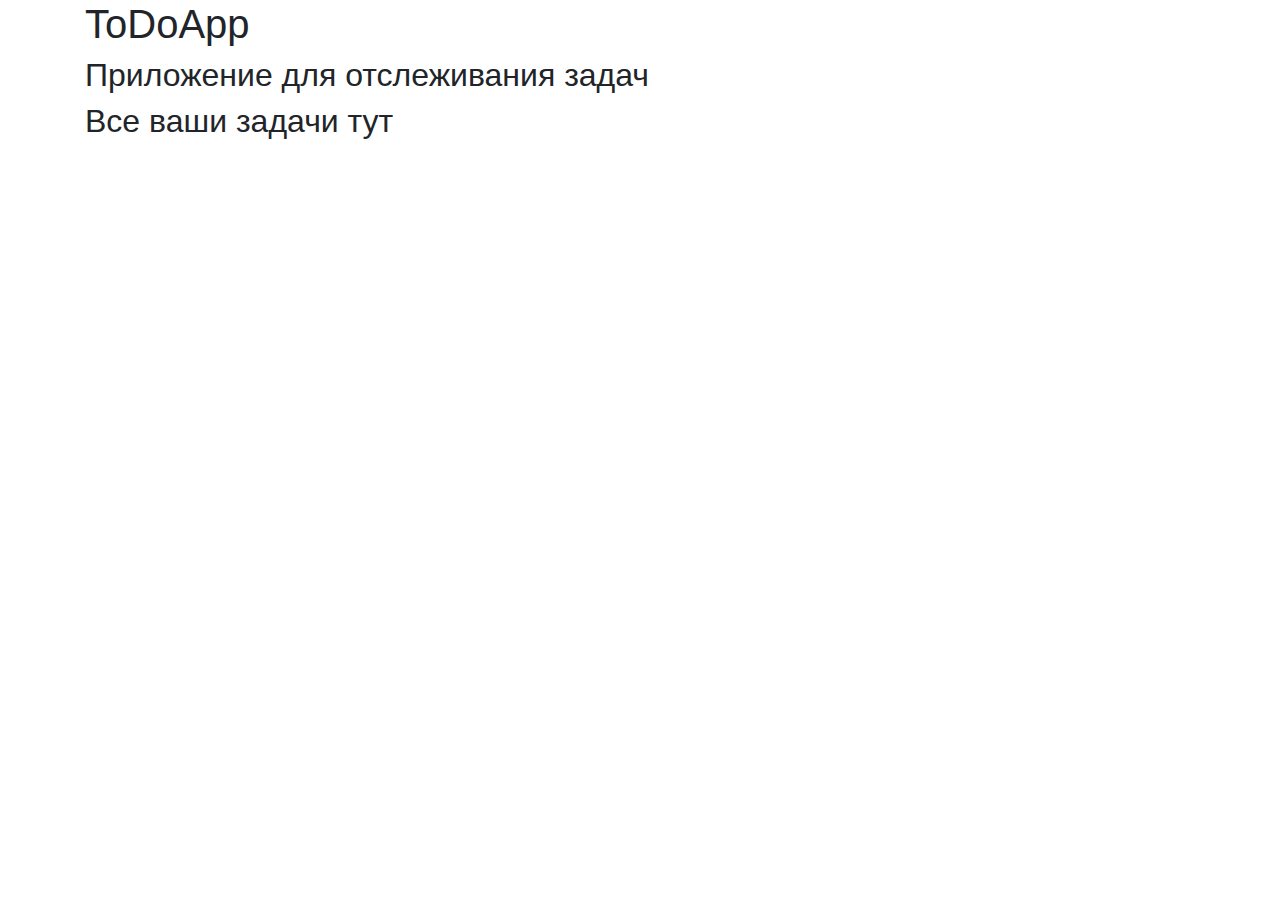
<file: src/main/resources/templates/index.html>
<!doctype html>
<html lang="en" xmlns="http://www.w3.org/1999/html">
<head>
    <!-- Required meta tags -->
    <meta charset="utf-8">
    <meta name="viewport" content="width=device-width, initial-scale=1, shrink-to-fit=no">

    <!-- Bootstrap CSS -->

    <link rel="stylesheet" href="https://stackpath.bootstrapcdn.com/bootstrap/4.4.1/css/bootstrap.min.css"
          integrity="sha384-Vkoo8x4CGsO3+Hhxv8T/Q5PaXtkKtu6ug5TOeNV6gBiFeWPGFN9MuhOf23Q9Ifjh" crossorigin="anonymous">
    <script src="https://code.jquery.com/jquery-3.4.1.slim.min.js"
            integrity="sha384-J6qa4849blE2+poT4WnyKhv5vZF5SrPo0iEjwBvKU7imGFAV0wwj1yYfoRSJoZ+n"
            crossorigin="anonymous"></script>
    <script src="https://cdn.jsdelivr.net/npm/popper.js@1.16.0/dist/umd/popper.min.js"
            integrity="sha384-Q6E9RHvbIyZFJoft+2mJbHaEWldlvI9IOYy5n3zV9zzTtmI3UksdQRVvoxMfooAo"
            crossorigin="anonymous"></script>
    <script src="https://stackpath.bootstrapcdn.com/bootstrap/4.4.1/js/bootstrap.min.js"
            integrity="sha384-wfSDF2E50Y2D1uUdj0O3uMBJnjuUD4Ih7YwaYd1iqfktj0Uod8GCExl3Og8ifwB6"
            crossorigin="anonymous"></script>
    <title>ToDoApp</title>
</head>
<body th:style="'background-image:url(' + @{/images/pic.png} + '); background-repeat: no-repeat, repeat; background-size: cover;'">

<div class="container-fluid p-0">
    <header th:insert="blocks/header :: header"></header>
    <div class="container">
        <div>
            <h1 class="center">ToDoApp</h1>
            <h2>Приложение для отслеживания задач</h2>
            <h2>Все ваши задачи <a th:href="@{/tasks}">тут</a></h2>
        </div>
        <footer th:insert="blocks/footer :: footer"></footer>
    </div>
</div>
</body>
</html>
</file>
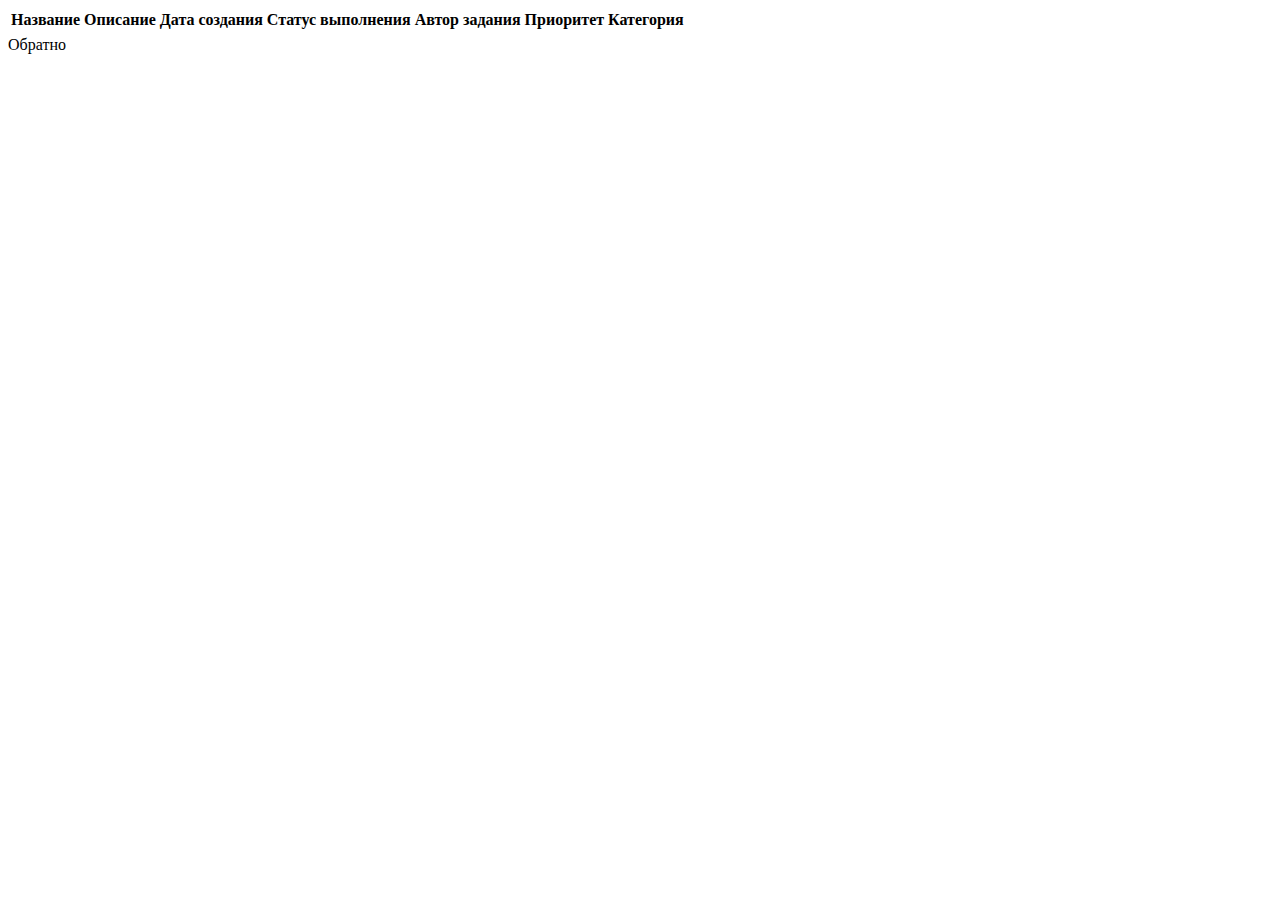
<file: src/main/resources/templates/tasks/alltasks.html>
<!doctype html>
<html lang="en" xmlns:th="http://www.w3.org/1999/xhtml">
<head>

    <!--  Зависимости Bootstrap-->
    <meta charset="utf-8">
    <meta name="viewport" content="width=device-width, initial-scale=1">
    <link href="https://cdn.jsdelivr.net/npm/bootstrap@5.2.3/dist/css/bootstrap.min.css" rel="stylesheet"
          integrity="sha384-rbsA2VBKQhggwzxH7pPCaAqO46MgnOM80zW1RWuH61DGLwZJEdK2Kadq2F9CUG65" crossorigin="anonymous">
    <script src="https://cdn.jsdelivr.net/npm/@popperjs/core@2.11.6/dist/umd/popper.min.js"
            integrity="sha384-oBqDVmMz9ATKxIep9tiCxS/Z9fNfEXiDAYTujMAeBAsjFuCZSmKbSSUnQlmh/jp3"
            crossorigin="anonymous"></script>
    <script src="https://cdn.jsdelivr.net/npm/bootstrap@5.2.3/dist/js/bootstrap.min.js"
            integrity="sha384-cuYeSxntonz0PPNlHhBs68uyIAVpIIOZZ5JqeqvYYIcEL727kskC66kF92t6Xl2V"
            crossorigin="anonymous"></script>
    <link rel="stylesheet" href="https://cdn.jsdelivr.net/npm/bootstrap-icons@1.10.2/font/bootstrap-icons.css">

    <title>Список Заданий</title>
</head>
<body>
<div class="container-fluid p-0">
    <header th:insert="blocks/header :: header"></header>
    <div class="container">
        <div class="row">
            <table class="table">
                <thead>
                <tr>
                    <th scope="col">Название</th>
                    <th scope="col">Описание</th>
                    <th scope="col">Дата создания</th>
                    <th scope="col">Статус выполнения</th>
                    <th scope="col">Автор задания</th>
                    <th scope="col">Приоритет</th>
                    <th scope="col">Категория</th>
                </tr>
                </thead>
                <tbody>
                <tr th:each="task: ${tasks}">
                    <td><a th:text="${task.title}"
                           th:href="@{/tasks/{taskId}(taskId=${task.id})}"/></a></td>
                    <td th:text="${task.description}"/>
                    <td th:text="${#temporals.format(task.created, 'HH:mm dd-MM-yyyy')}"/>
                    <td th:switch="${task.done}">
                        <span th:case="true" th:text="Выполнено"/>
                        <span th:case="false" th:text="'Ожидает' + ' выполнения'"/>
                    </td>
                    <td th:text="${task.user}"/>
                    <td th:text="${task.priority.name}"/>
                    <td th:text="${task.categoriesList}"/>
                </tr>
                </tbody>
            </table>
            <div class="row">
                <div class="col-6"><a class="btn btn-info w-50" th:href="@{/tasks}">Обратно</a></div>
            </div>
            <footer th:insert="blocks/footer :: footer"></footer>
        </div>
    </div>
</div>
</body>
</html>
</file>
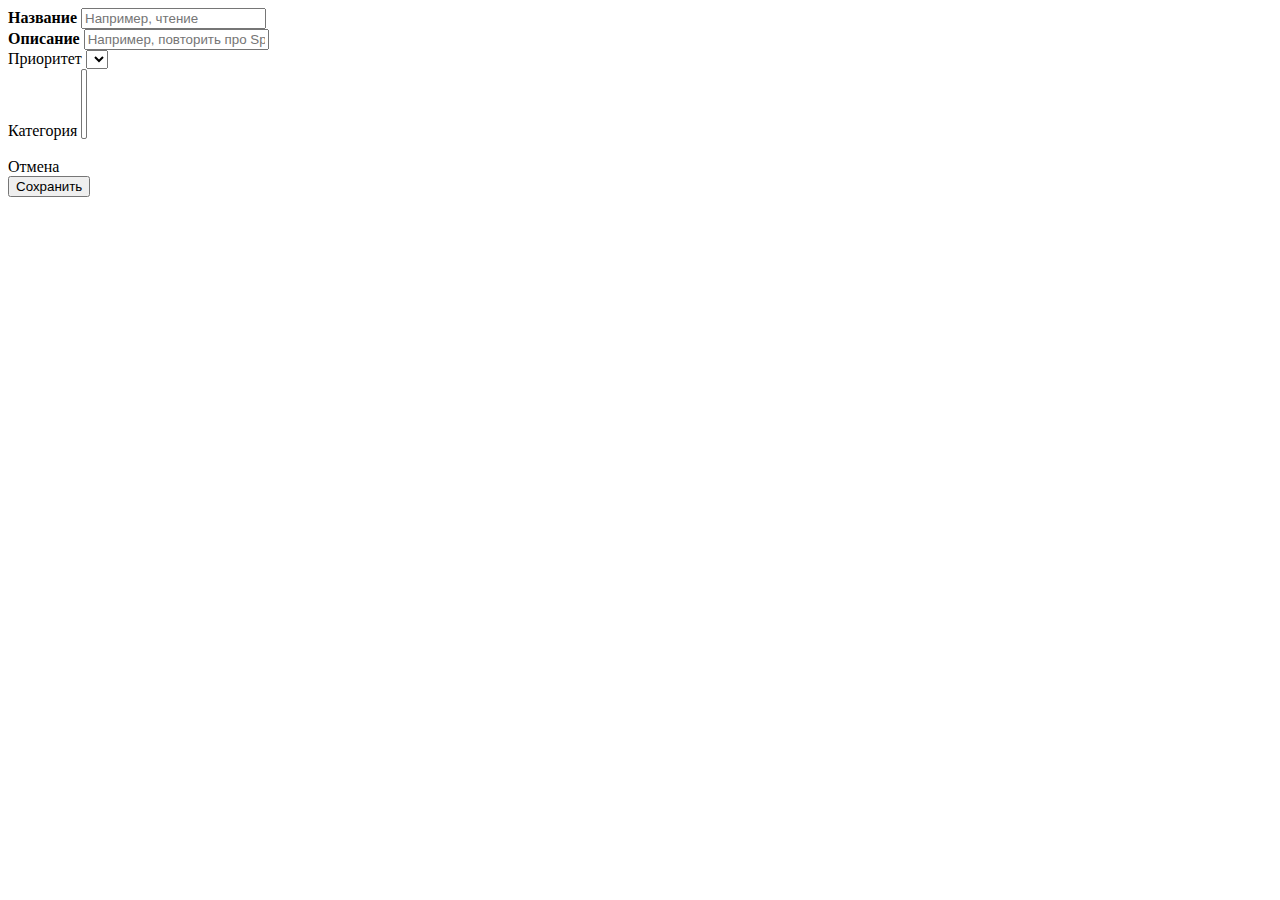
<file: src/main/resources/templates/tasks/create.html>
<!doctype html>
<html lang="en" xmlns:th="http://www.w3.org/1999/xhtml">
<head>

    <!--  Зависимости Bootstrap-->
    <meta charset="utf-8">
    <meta name="viewport" content="width=device-width, initial-scale=1">
    <link href="https://cdn.jsdelivr.net/npm/bootstrap@5.2.3/dist/css/bootstrap.min.css" rel="stylesheet"
          integrity="sha384-rbsA2VBKQhggwzxH7pPCaAqO46MgnOM80zW1RWuH61DGLwZJEdK2Kadq2F9CUG65" crossorigin="anonymous">
    <script src="https://cdn.jsdelivr.net/npm/@popperjs/core@2.11.6/dist/umd/popper.min.js"
            integrity="sha384-oBqDVmMz9ATKxIep9tiCxS/Z9fNfEXiDAYTujMAeBAsjFuCZSmKbSSUnQlmh/jp3"
            crossorigin="anonymous"></script>
    <script src="https://cdn.jsdelivr.net/npm/bootstrap@5.2.3/dist/js/bootstrap.min.js"
            integrity="sha384-cuYeSxntonz0PPNlHhBs68uyIAVpIIOZZ5JqeqvYYIcEL727kskC66kF92t6Xl2V"
            crossorigin="anonymous"></script>

    <title>Создание Задания</title>
</head>
<body>
<div class="container-fluid p-0">
    <header th:insert="blocks/header :: header"></header>
    <div class="container">
        <form class="mt-3" th:action="@{/tasks/create}" method="post" th:object="${priority}"
              enctype="multipart/form-data">
            <div class="mb-3">
                <label for="title" class="form-label"><b>Название</b></label>
                <input type="text" class="form-control" id="title" name="title"
                       placeholder="Например, чтение" required>
            </div>

            <div class="mb-3">
                <label for="title" class="form-label"><b>Описание</b></label>
                <input type="text" class="form-control" id="description" name="description"
                       placeholder="Например, повторить про Spring, глава 1, Spring Быстро" required>
            </div>
            <div class="mb-3">
                <label for="title">Приоритет</label>
                <select name="priority.id" required>
                    <option th:each="priority :${priorities}"
                            th:text="${priority.name}"
                            th:value="${priority.id}">
                </select>
            </div>
            <div class="mb-3">
                <label for="title">Категория</label>
                <select name="categoriesId" multiple="multiple" required>
                    <option th:each="category :${categories}"
                            th:text="${category.name}"
                            th:value="${category.id}">
                </select>
            </div>
            <br>
            <div class="col-6">
                <div class="row">
                    <div class="col-4"><a class="btn btn-dark w-100" th:href="@{/tasks}">Отмена</a>
                    </div>
                    <div class="col-6">
                        <button class="btn btn-primary w-100" type="submit">Сохранить</button>
                    </div>
                    <footer th:insert="blocks/footer :: footer"></footer>
                </div>
            </div>
        </form>
    </div>
</div>
</body>
</html>
</file>
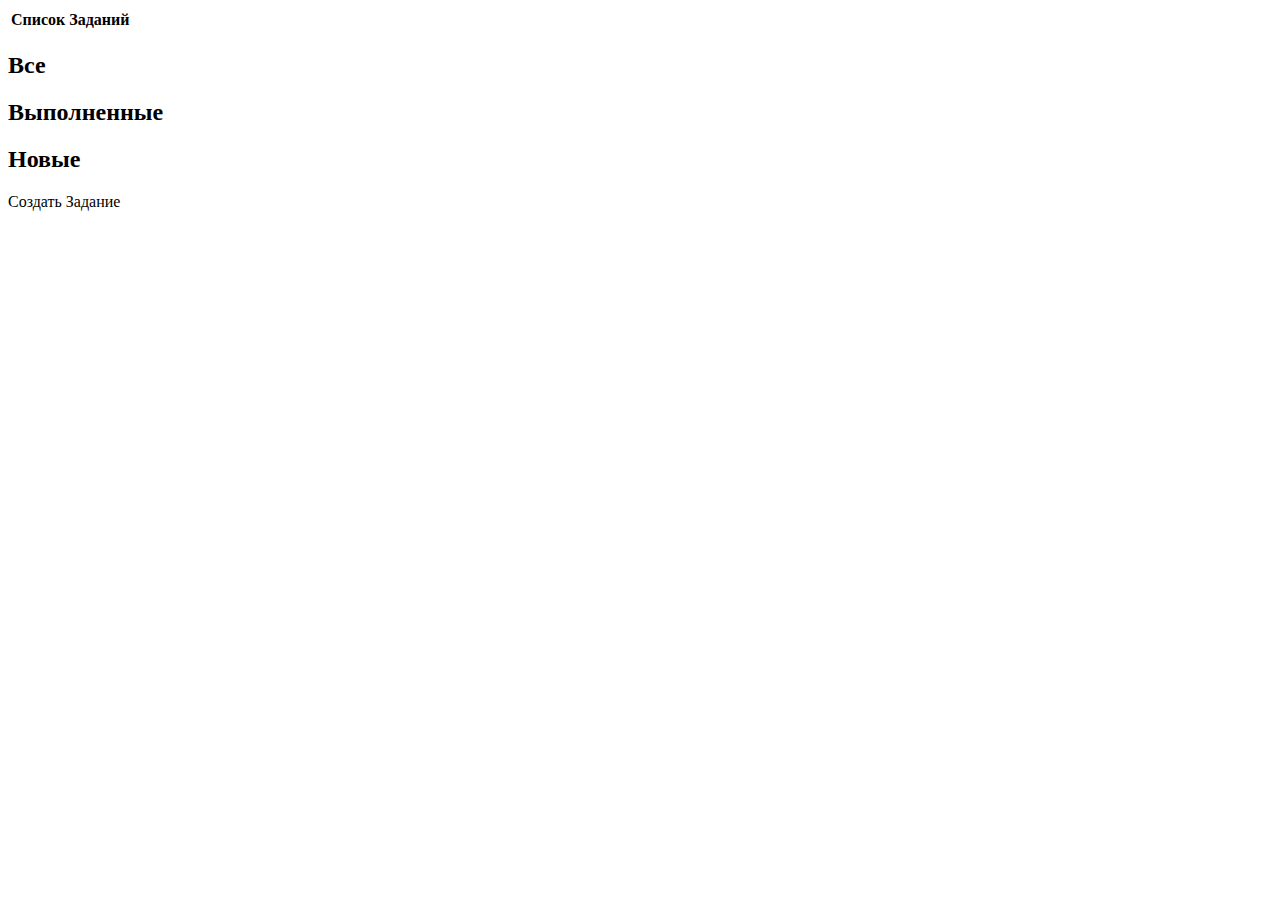
<file: src/main/resources/templates/tasks/list.html>
<!doctype html>
<html lang="en" xmlns:th="http://www.w3.org/1999/xhtml">
<head>

    <!--  Зависимости Bootstrap-->
    <meta charset="utf-8">
    <meta name="viewport" content="width=device-width, initial-scale=1">
    <link href="https://cdn.jsdelivr.net/npm/bootstrap@5.2.3/dist/css/bootstrap.min.css" rel="stylesheet"
          integrity="sha384-rbsA2VBKQhggwzxH7pPCaAqO46MgnOM80zW1RWuH61DGLwZJEdK2Kadq2F9CUG65" crossorigin="anonymous">
    <script src="https://cdn.jsdelivr.net/npm/@popperjs/core@2.11.6/dist/umd/popper.min.js"
            integrity="sha384-oBqDVmMz9ATKxIep9tiCxS/Z9fNfEXiDAYTujMAeBAsjFuCZSmKbSSUnQlmh/jp3"
            crossorigin="anonymous"></script>
    <script src="https://cdn.jsdelivr.net/npm/bootstrap@5.2.3/dist/js/bootstrap.min.js"
            integrity="sha384-cuYeSxntonz0PPNlHhBs68uyIAVpIIOZZ5JqeqvYYIcEL727kskC66kF92t6Xl2V"
            crossorigin="anonymous"></script>
    <link rel="stylesheet" href="https://cdn.jsdelivr.net/npm/bootstrap-icons@1.10.2/font/bootstrap-icons.css">

    <title>Задания</title>
</head>
<body>
<div class="container-fluid p-0">
    <header th:insert="blocks/header :: header"></header>
    <div class="container">
        <div class="row">
            <table class="table">
                <thead>
                <tr>
                    <th scope="col">Список Заданий</th>
                </tr>
                </thead>
            </table>
            <table class="table">
                <tbody>
                <h2><a th:href="@{/tasks/all}">Все</a></h2>
                <h2><a th:href="@{/tasks/completed}">Выполненные</a></h2>
                <h2><a th:href="@{/tasks/new}">Новые</a></h2>
                </tbody>
            </table>
        </div>
        <div class="col-5">
            <div class="row">
                <div class="col-6"><a class="btn btn-primary w-100" th:href="@{/tasks/create}">Создать Задание</a>
                </div>
            </div>
        </div>
        <footer th:insert="blocks/footer :: footer"></footer>
    </div>
</div>
</body>
</html>
</file>
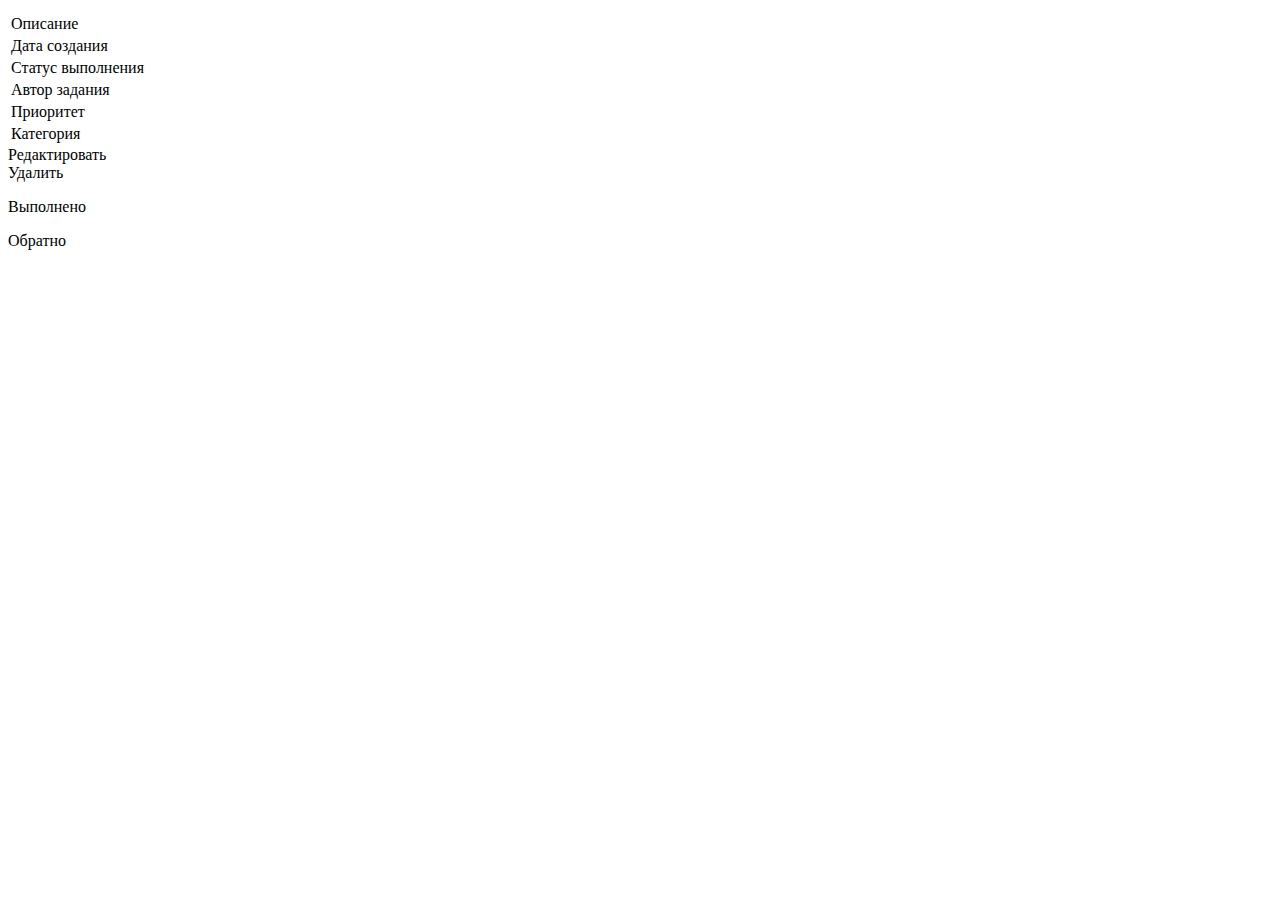
<file: src/main/resources/templates/tasks/one.html>
<!doctype html>
<html lang="en" xmlns:th="http://www.w3.org/1999/xhtml">
<head>

    <!--  Зависимости Bootstrap-->
    <meta charset="utf-8">
    <meta name="viewport" content="width=device-width, initial-scale=1">
    <link href="https://cdn.jsdelivr.net/npm/bootstrap@5.2.3/dist/css/bootstrap.min.css" rel="stylesheet"
          integrity="sha384-rbsA2VBKQhggwzxH7pPCaAqO46MgnOM80zW1RWuH61DGLwZJEdK2Kadq2F9CUG65" crossorigin="anonymous">
    <script src="https://cdn.jsdelivr.net/npm/@popperjs/core@2.11.6/dist/umd/popper.min.js"
            integrity="sha384-oBqDVmMz9ATKxIep9tiCxS/Z9fNfEXiDAYTujMAeBAsjFuCZSmKbSSUnQlmh/jp3"
            crossorigin="anonymous"></script>
    <script src="https://cdn.jsdelivr.net/npm/bootstrap@5.2.3/dist/js/bootstrap.min.js"
            integrity="sha384-cuYeSxntonz0PPNlHhBs68uyIAVpIIOZZ5JqeqvYYIcEL727kskC66kF92t6Xl2V"
            crossorigin="anonymous"></script>

    <title>Задание</title>
</head>
<body>
<div class="container-fluid p-0">
    <header th:insert="blocks/header :: header"></header>
    <div class="container">
        <div class="row">
            <input type="hidden" name="id" th:field="*{id}">
            <table class="table">
                <tbody>
                <tr>
                    <th scope="col" th:text=" 'Название задания: ' + ${task.title}"/>
                <tr>
                    <td scope="row">Описание</td>
                    <td th:text="${task.description}"/>
                </tr>
                <tr>
                    <td scope="row">Дата создания</td>
                    <td th:text="${#temporals.format(task.created, 'HH:mm dd-MM-yyyy')}"/>
                </tr>
                <tr>
                    <td scope="row">Статус выполнения</td>
                    <td th:switch="${task.done}">
                        <span th:case="true" th:text="Выполнено"/>
                        <span th:case="false" th:text="'Ожидает' + ' выполнения'"/>
                    </td>
                </tr>
                <tr>
                    <td scope="row">Автор задания</td>
                    <td th:text="${task.user}"/>
                </tr>
                <tr>
                    <td scope="row">Приоритет</td>
                    <td th:text="${task.priority.name}"/>
                </tr>
                <tr>
                    <td scope="row">Категория</td>
                    <td th:text="${task.categoriesList}"/>
                </tr>

                </tbody>
            </table>
            <div class="col-6">
                <div class="row">
                    <div class="col-4"><a class="btn btn-info w-100"
                                          th:href="@{/tasks/update/{taskId}(taskId=${task.id})}">Редактировать</a>
                    </div>
                    <div class="col-4"><a class="btn btn-danger w-100"
                                          th:href="@{/tasks/delete/{taskId}(taskId=${task.id})}">Удалить</a>
                    </div>
                    <div class="col-4">
                        <div th:switch="${task.done}">
                            <p th:case="false">
                                <a class="btn btn-success w-100"
                                   th:href="@{/tasks/done/{taskId}(taskId=${task.id})}">Выполнено</a>
                        </div>
                    </div>
                    <div class="col-4">
                        <a class="btn btn-dark w-100" th:href="@{/tasks}">Обратно</a>
                    </div>
                </div>
            </div>
        </div>
        <footer th:insert="blocks/footer :: footer"></footer>
    </div>
</div>
</body>
</html>
</file>
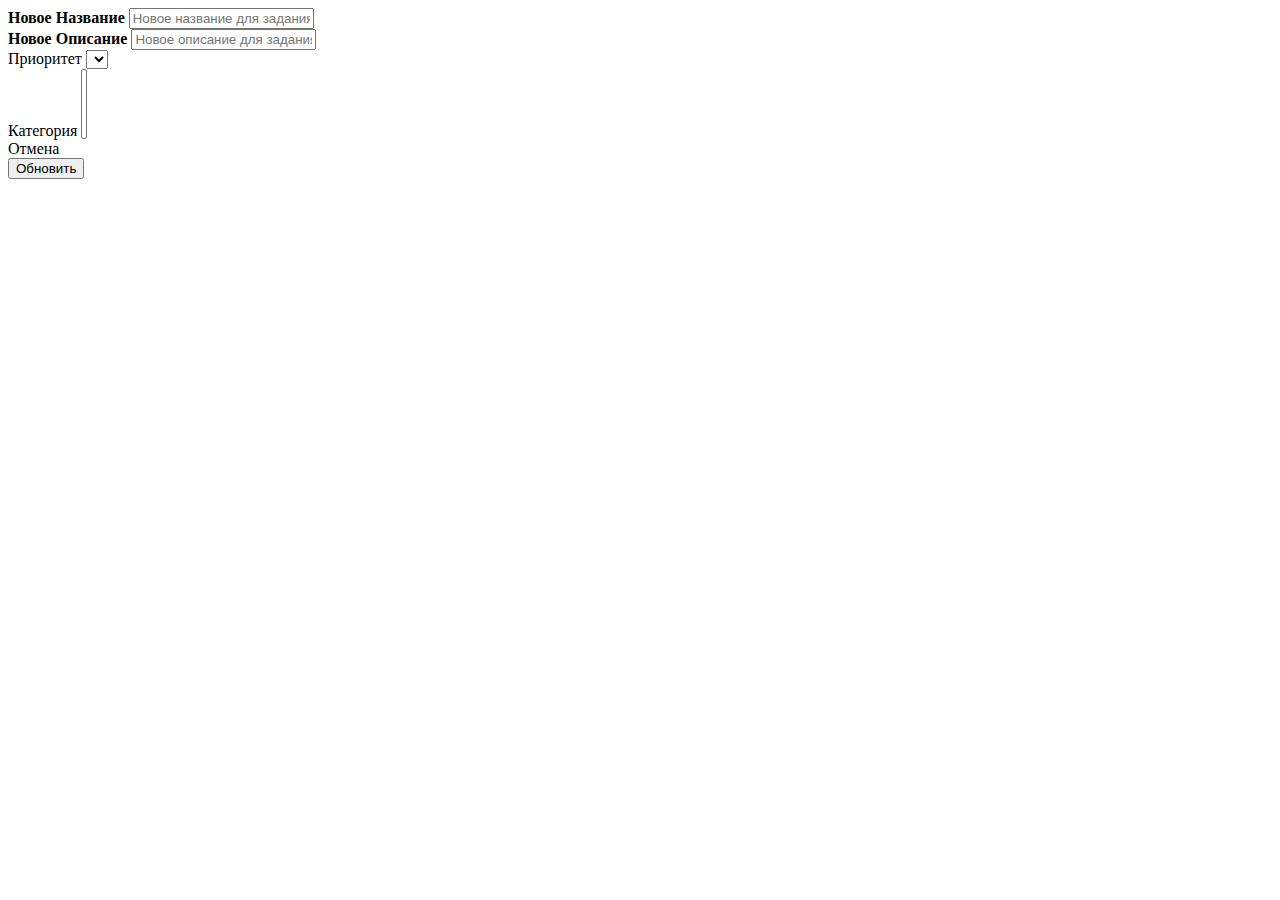
<file: src/main/resources/templates/tasks/update.html>
<!doctype html>
<html lang="en" xmlns:th="http://www.w3.org/1999/xhtml">
<head>

    <!--  Зависимости Bootstrap-->
    <meta charset="utf-8">
    <meta name="viewport" content="width=device-width, initial-scale=1">
    <link href="https://cdn.jsdelivr.net/npm/bootstrap@5.2.3/dist/css/bootstrap.min.css" rel="stylesheet"
          integrity="sha384-rbsA2VBKQhggwzxH7pPCaAqO46MgnOM80zW1RWuH61DGLwZJEdK2Kadq2F9CUG65" crossorigin="anonymous">
    <script src="https://cdn.jsdelivr.net/npm/@popperjs/core@2.11.6/dist/umd/popper.min.js"
            integrity="sha384-oBqDVmMz9ATKxIep9tiCxS/Z9fNfEXiDAYTujMAeBAsjFuCZSmKbSSUnQlmh/jp3"
            crossorigin="anonymous"></script>
    <script src="https://cdn.jsdelivr.net/npm/bootstrap@5.2.3/dist/js/bootstrap.min.js"
            integrity="sha384-cuYeSxntonz0PPNlHhBs68uyIAVpIIOZZ5JqeqvYYIcEL727kskC66kF92t6Xl2V"
            crossorigin="anonymous"></script>

    <title>Редактирование Задания</title>
</head>
<body>
<div class="container-fluid p-0">
    <header th:insert="blocks/header :: header"></header>
    <div class="container">
        <form class="mt-3" th:action="@{/tasks/update}" method="post" th:object="${task}">
            <input type="hidden" name="id" th:field="*{id}">
            <div class="mb-3">
                <label for="title" class="form-label"><b>Новое Название</b></label>
                <input type="text" class="form-control" id="title" name="title"
                       placeholder="Новое название для задания" required>
            </div>
            <div class="mb-3">
                <label for="title" class="form-label"><b>Новое Описание</b></label>
                <input type="text" class="form-control" id="description" name="description"
                       placeholder="Новое описание для задания" required>
            </div>
            <div class="mb-3">
                <label for="title">Приоритет</label>
                <select name="priority.id" required>
                    <option th:each="priority :${priorities}"
                            th:text="${priority.name}"
                            th:value="${priority.id}">
                </select>
            </div>
            <div class="mb-3">
                <label for="title">Категория</label>
                <select name="categoriesId" multiple="multiple" required>
                    <option th:each="category :${categories}"
                            th:text="${category.name}"
                            th:value="${category.id}">
                </select>
            <br>
            <div class="col-6">
                <div class="row">
                    <div class="col-6">
                        <div class="col-6"><a class="btn btn-danger w-100" th:href="@{/tasks/{taskId}(taskId=${task.id})}">Отмена</a></div>
                    </div>
                    <div class="col-6">
                        <button class="btn btn-primary w-100" type="submit">Обновить</button>
                    </div>
                </div>
            </div>
        </form>
    </div>
    <footer th:insert="blocks/footer :: footer"></footer>
</div>
</body>
</html>
</file>
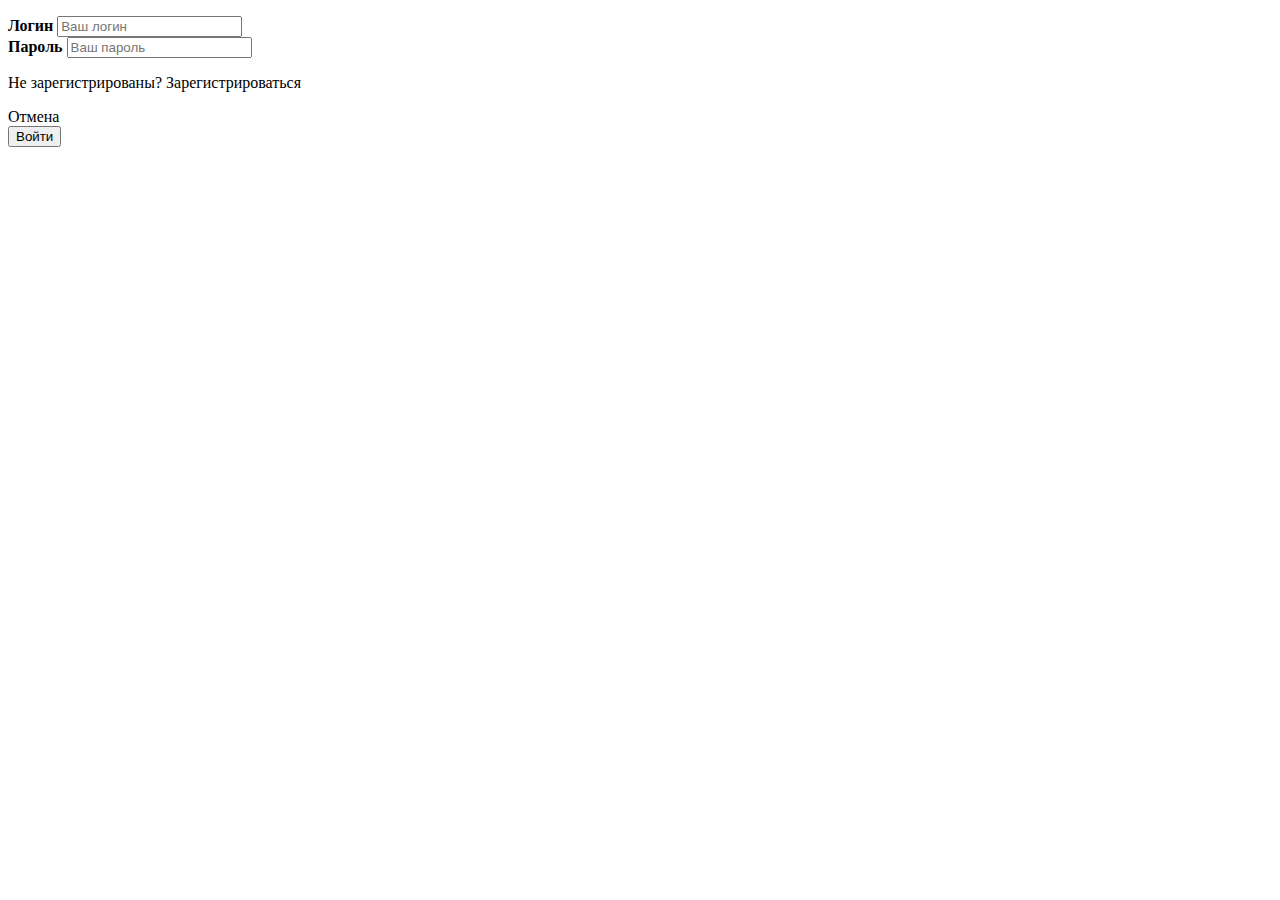
<file: src/main/resources/templates/users/login.html>
<!doctype html>
<html lang="en" xmlns:th="http://www.w3.org/1999/xhtml">
<head>

    <!--  Зависимости Bootstrap-->
    <meta charset="utf-8">
    <meta name="viewport" content="width=device-width, initial-scale=1">
    <link href="https://cdn.jsdelivr.net/npm/bootstrap@5.2.3/dist/css/bootstrap.min.css" rel="stylesheet"
          integrity="sha384-rbsA2VBKQhggwzxH7pPCaAqO46MgnOM80zW1RWuH61DGLwZJEdK2Kadq2F9CUG65" crossorigin="anonymous">
    <script src="https://cdn.jsdelivr.net/npm/@popperjs/core@2.11.6/dist/umd/popper.min.js"
            integrity="sha384-oBqDVmMz9ATKxIep9tiCxS/Z9fNfEXiDAYTujMAeBAsjFuCZSmKbSSUnQlmh/jp3"
            crossorigin="anonymous"></script>
    <script src="https://cdn.jsdelivr.net/npm/bootstrap@5.2.3/dist/js/bootstrap.min.js"
            integrity="sha384-cuYeSxntonz0PPNlHhBs68uyIAVpIIOZZ5JqeqvYYIcEL727kskC66kF92t6Xl2V"
            crossorigin="anonymous"></script>

    <title>Вход</title>
</head>
<body>
<div class="container-fluid p-0">
    <nav class="navbar navbar-expand-lg navbar-dark bg-dark">
        <header th:insert="blocks/header :: header"></header>
    </nav>
    <div class="container">
        <div class="row">
            <div class="col-3"></div>
            <div class="col-6">
                <form class="mt-3" th:action="@{/users/login}" method="post">
                    <div class="mb-3" th:if="${error}">
                        <p class="text-danger" th:text="${error}"></p>
                    </div>
                    <div class="mb-3">
                        <label for="login" class="form-label"><b>Логин</b></label>
                        <input type="login" class="form-control" id="login" name="login" placeholder="Ваш логин"
                               required>
                    </div>
                    <div class="mb-3">
                        <label for="password" class="form-label"><b>Пароль</b></label>
                        <input type="password" class="form-control" id="password" placeholder="Ваш пароль"
                               name="password" required>
                    </div>
                    <div class="mb-3 row">
                        <div class="col-7">
                            <p>Не зарегистрированы? <span><a th:href="@{/users/register}">Зарегистрироваться</a></span>
                            </p>
                        </div>
                        <div class="col-5">
                            <div class="row">
                                <div class="col-6"><a class="btn btn-danger w-100" th:href="@{/}">Отмена</a></div>
                                <div class="col-6">
                                    <button class="btn btn-primary w-100" type="submit">Войти</button>
                                </div>
                            </div>
                        </div>
                    </div>
                </form>
            </div>
            <div class="col-3"></div>
        </div>
    </div>
</div>
</body>
</html>
</file>
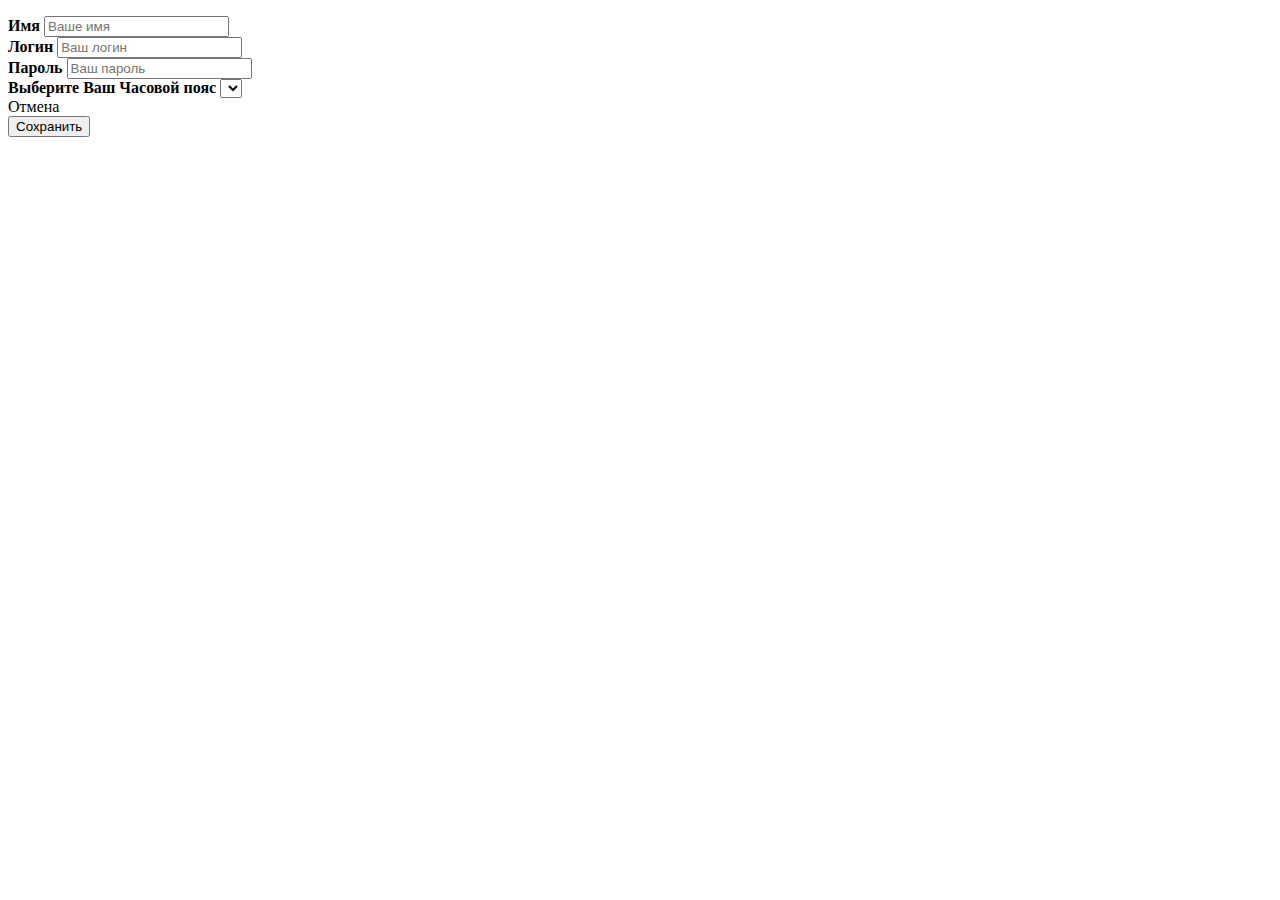
<file: src/main/resources/templates/users/register.html>
<!doctype html>
<html lang="en" xmlns:th="http://www.w3.org/1999/xhtml">
<head>

    <!--  Зависимости Bootstrap-->
    <meta charset="utf-8">
    <meta name="viewport" content="width=device-width, initial-scale=1">
    <link href="https://cdn.jsdelivr.net/npm/bootstrap@5.2.3/dist/css/bootstrap.min.css" rel="stylesheet"
          integrity="sha384-rbsA2VBKQhggwzxH7pPCaAqO46MgnOM80zW1RWuH61DGLwZJEdK2Kadq2F9CUG65" crossorigin="anonymous">
    <script src="https://cdn.jsdelivr.net/npm/@popperjs/core@2.11.6/dist/umd/popper.min.js"
            integrity="sha384-oBqDVmMz9ATKxIep9tiCxS/Z9fNfEXiDAYTujMAeBAsjFuCZSmKbSSUnQlmh/jp3"
            crossorigin="anonymous"></script>
    <script src="https://cdn.jsdelivr.net/npm/bootstrap@5.2.3/dist/js/bootstrap.min.js"
            integrity="sha384-cuYeSxntonz0PPNlHhBs68uyIAVpIIOZZ5JqeqvYYIcEL727kskC66kF92t6Xl2V"
            crossorigin="anonymous"></script>

    <title>Регистрация пользователя</title>
</head>
<body>
<div class="container-fluid p-0">
    <nav class="navbar navbar-expand-lg navbar-dark bg-dark">
        <header th:insert="blocks/header :: header"></header>
    </nav>
    <div class="container">
        <form class="mt-3" th:action="@{/users/register}" method="post">
            <div class="mb-3" th:if="${error}">
                <p class="text-danger" th:text="${error}"></p>
            </div>
            <div class="mb-3">
                <label for="name" class="form-label"><b>Имя</b></label>
                <input type="text" class="form-control" id="name" name="name" placeholder="Ваше имя" required>
            </div>
            <div class="mb-3">
                <label for="login" class="form-label"><b>Логин</b></label>
                <input type="text" class="form-control" id="login" name="login" placeholder="Ваш логин" required>
            </div>
            <div class="mb-3">
                <label for="password" class="form-label"><b>Пароль</b></label>
                <input type="password" class="form-control" id="password" name="password" placeholder="Ваш пароль"
                       required>
            </div>
            <div class="mb-3">
                <label><b>Выберите Ваш Часовой пояс</b></label>
                    <select name="timezone" required>
                        <option th:each="timezone :${timezone}"
                                th:text="${timezone}"
                                th:value="${#strings.arraySplit(timezone, ' , ')[0]}">
                    </select>
            </div>
            <div class="mb-3 row">
                <div class="col-6">
                    <div class="row">
                        <div class="col-6"><a class="btn btn-danger w-100" th:href="@{/index}">Отмена</a></div>
                        <div class="col-6">
                            <button class="btn btn-primary w-100" type="submit">Сохранить</button>
                        </div>
                    </div>
                </div>
            </div>
        </form>
    </div>
    <footer th:insert="blocks/footer :: footer"></footer>
</div>
</body>
</html>
</file>
